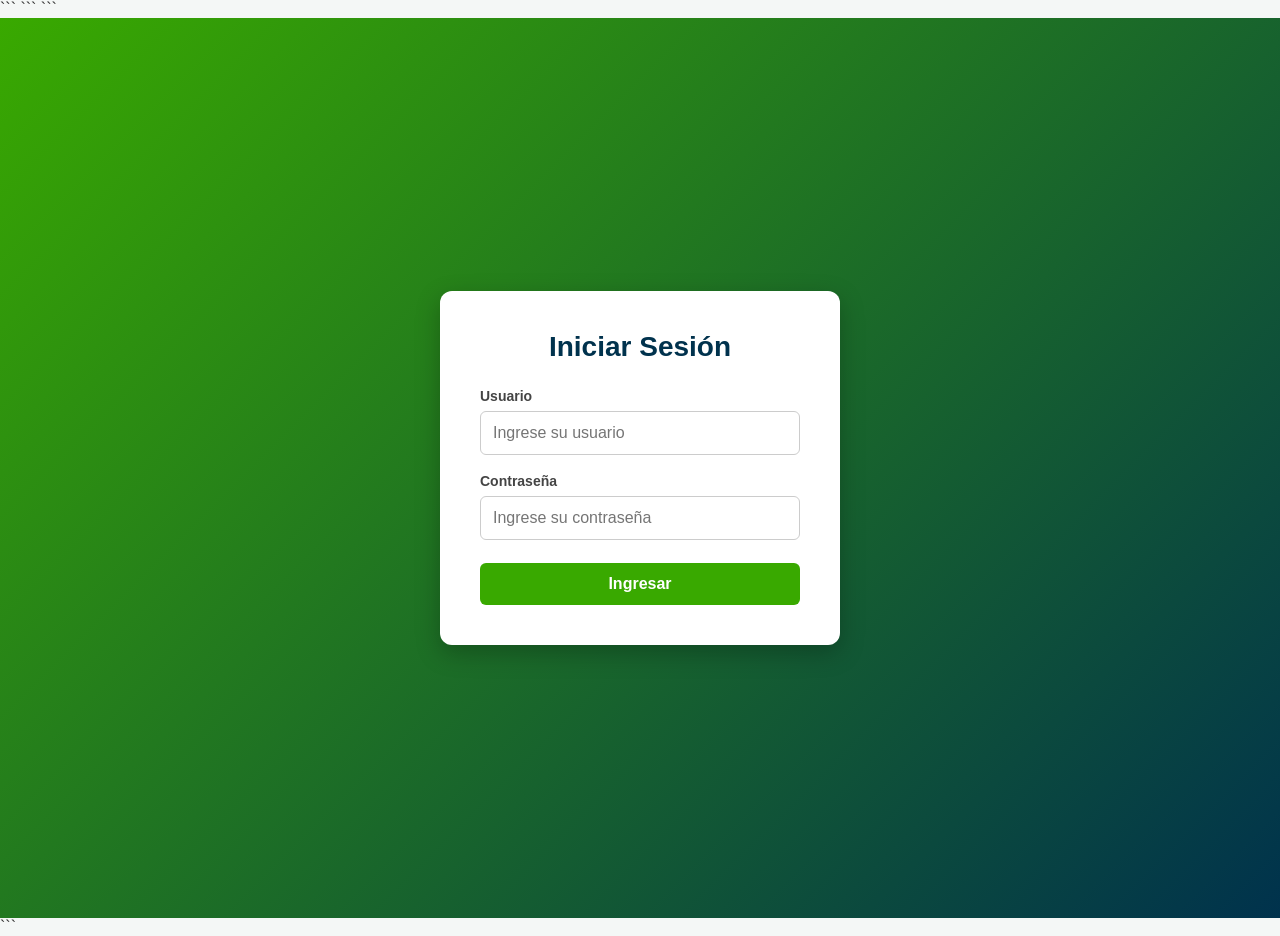
<file: index.html>
<!DOCTYPE html>

<html lang="es">

<head>
    <meta charset="UTF-8">
    <meta name="viewport" content="width=device-width, initial-scale=1.0">

```
<title>Login - SENA</title>

<link rel="stylesheet" href="./estilo.css">
```

</head>

<body>

```
<!-- ==============================
     CONTENEDOR DEL LOGIN
=============================== -->

<main class="login-container">

    <section class="login-box">

        <h1>Iniciar Sesión</h1>

        <form id="loginForm">

            <!-- USUARIO -->
            <div class="input-group">

                <label for="usuario">
                    Usuario
                </label>

                <input
                    type="text"
                    id="usuario"
                    name="usuario"
                    required
                    autocomplete="username"
                    placeholder="Ingrese su usuario">

            </div>


            <!-- CONTRASEÑA -->
            <div class="input-group">

                <label for="password">
                    Contraseña
                </label>

                <input
                    type="password"
                    id="password"
                    name="password"
                    required
                    autocomplete="current-password"
                    placeholder="Ingrese su contraseña">

            </div>


            <!-- BOTÓN -->
            <button
                type="submit"
                class="btn-login">

                Ingresar

            </button>


            <!-- MENSAJE DE ERROR -->
            <p
                id="errorMsg"
                class="error-msg"
                style="display: none;"
                role="alert">

                Usuario o contraseña incorrectos

            </p>

        </form>

    </section>

</main>


<!-- ==============================
     JAVASCRIPT
=============================== -->

<script src="./script.js"></script>
```

</body>

</html>
</file>
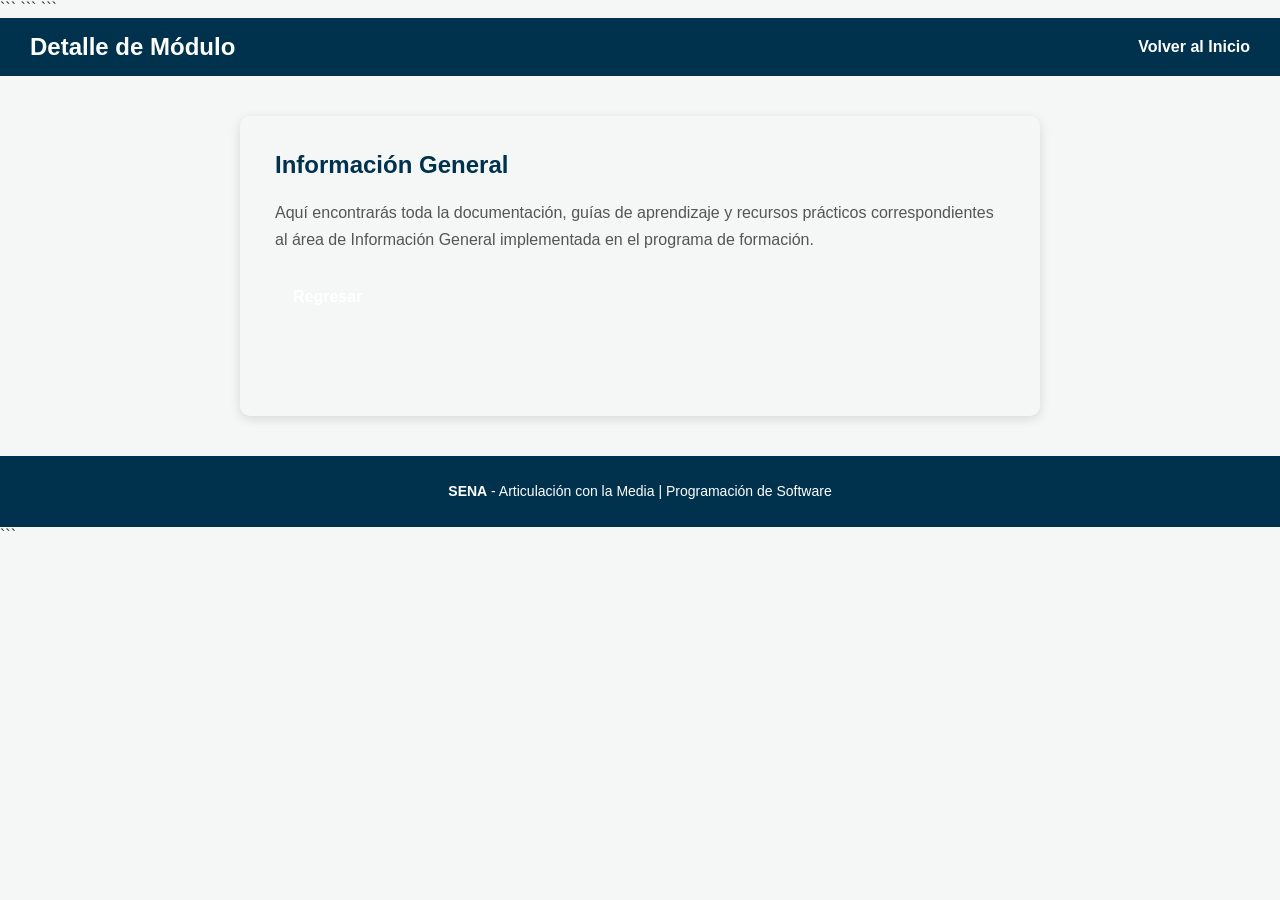
<file: detalle.html>
<!DOCTYPE html>

<html lang="es">

<head>
    <meta charset="UTF-8">
    <meta name="viewport" content="width=device-width, initial-scale=1.0">

```
<title>Detalle del Módulo</title>

<link rel="stylesheet" href="./estilo.css">
```

</head>

<body>

```
<!-- ==============================
     ENCABEZADO
=============================== -->

<header>

    <h1>Detalle de Módulo</h1>

    <nav>
        <ul class="nav-menu">

            <li>
                <a href="./principal.html">
                    Volver al Inicio
                </a>
            </li>

        </ul>
    </nav>

</header>


<!-- ==============================
     CONTENIDO DEL MÓDULO
=============================== -->

<main class="detalle-container">

    <h2 id="tituloDetalle">
        Cargando...
    </h2>

    <p id="textoDetalle">
        Información detallada sobre el módulo seleccionado...
    </p>

    <a
        href="./principal.html"
        class="btn-volver">

        Regresar

    </a>

</main>


<!-- ==============================
     PIE DE PÁGINA
=============================== -->

<footer>

    <p>
        <strong>SENA</strong> - Articulación con la Media |
        Programación de Software
    </p>

</footer>


<!-- ==============================
     JAVASCRIPT
=============================== -->

<script src="./script.js"></script>
```

</body>

</html>
</file>
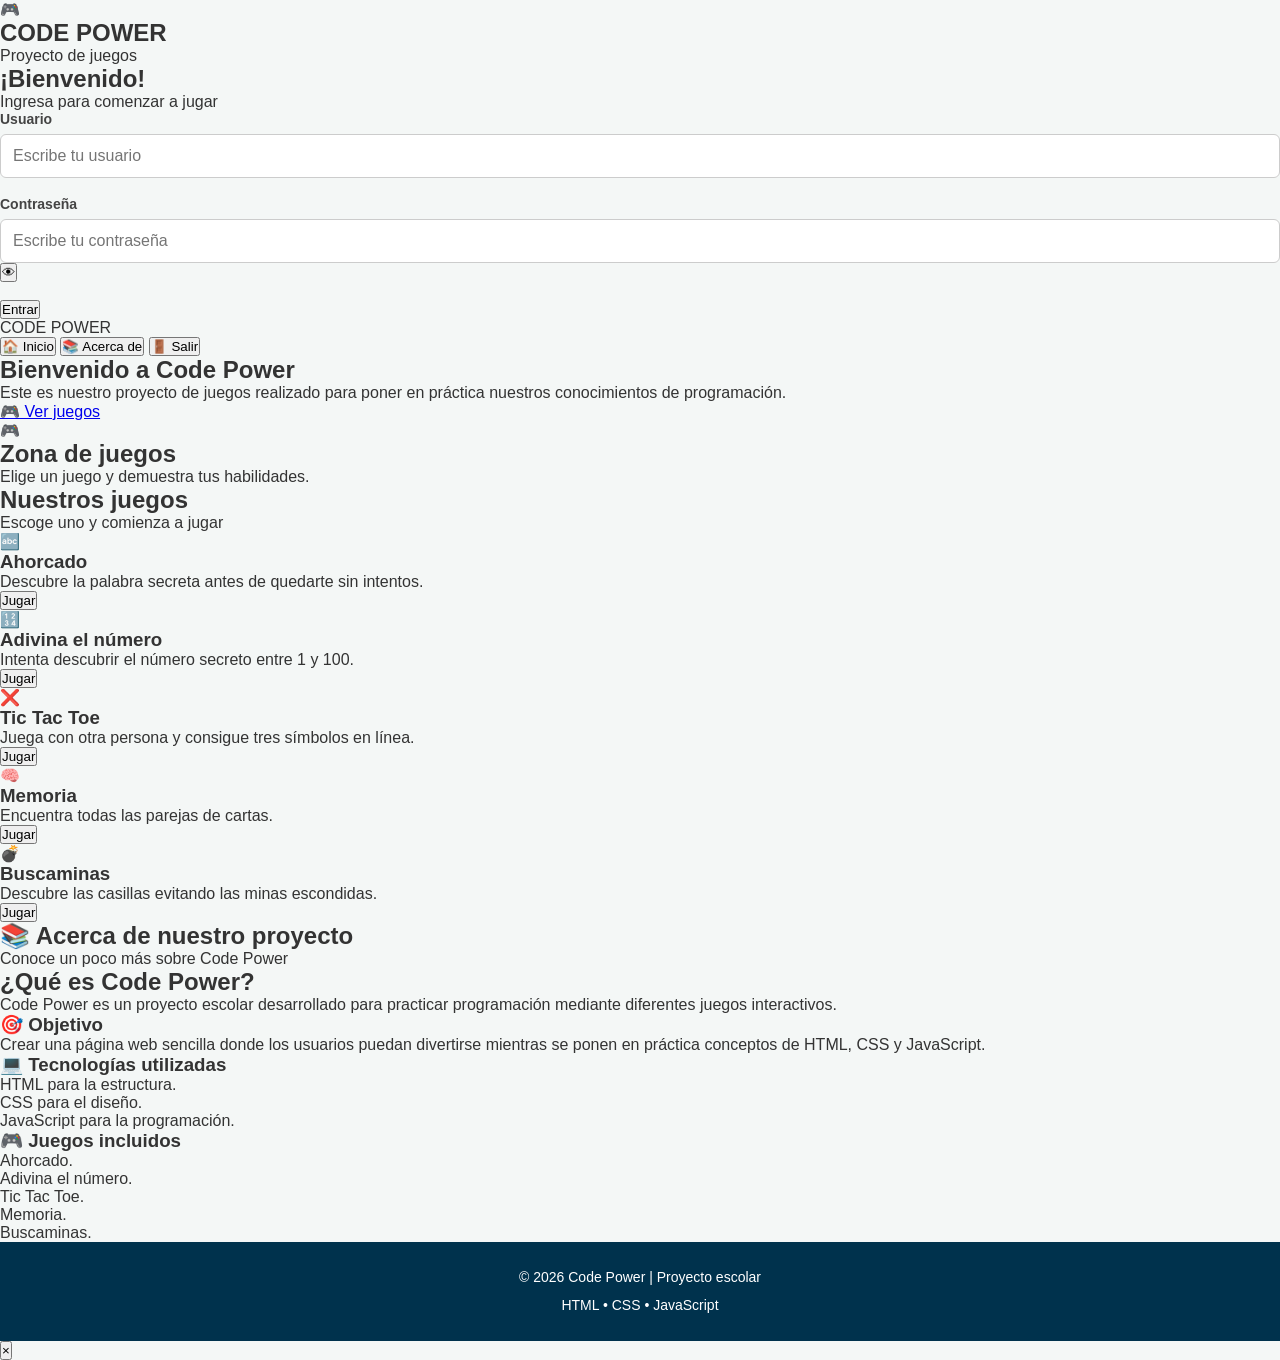
<file: INDEX (2).HTML>
<!DOCTYPE html>
<html lang="es">
<head>
    <meta charset="UTF-8">
    <meta name="viewport" content="width=device-width, initial-scale=1.0">

    <title>Code Power | Juegos</title>

    <!-- Conexión con el diseño -->
    <link rel="stylesheet" href="estilo.css">
</head>

<body>

    <!-- =====================================================
         PANTALLA DE LOGIN
    ====================================================== -->

    <section id="loginScreen" class="login-screen">

        <div class="login-background"></div>

        <div class="login-card">

            <div class="logo-login">
                <div class="logo-icon">🎮</div>

                <h1>CODE <span>POWER</span></h1>

                <p>Proyecto de juegos</p>
            </div>

            <div class="login-title">
                <h2>¡Bienvenido!</h2>
                <p>Ingresa para comenzar a jugar</p>
            </div>

            <form id="loginForm">

                <div class="input-group">
                    <label for="username">Usuario</label>

                    <div class="input-wrapper">
                        <input
                            type="text"
                            id="username"
                            placeholder="Escribe tu usuario"
                            autocomplete="off"
                        >
                    </div>
                </div>


                <div class="input-group">

                    <label for="password">Contraseña</label>

                    <div class="input-wrapper">

                        <input
                            type="password"
                            id="password"
                            placeholder="Escribe tu contraseña"
                        >

                        <button
                            type="button"
                            id="togglePassword"
                            class="toggle-password"
                        >
                            👁
                        </button>

                    </div>

                </div>


                <button
                    type="submit"
                    class="login-button"
                >
                    Entrar
                </button>

                <p
                    id="loginMessage"
                    class="login-message"
                ></p>

            </form>

        </div>

    </section>


    <!-- =====================================================
         APLICACIÓN PRINCIPAL
    ====================================================== -->

    <div id="mainApp" class="hidden">


        <!-- =================================================
             BARRA DE NAVEGACIÓN
        ================================================== -->

        <nav class="navbar">

            <div class="nav-logo">
                CODE <span>POWER</span>
            </div>


            <div class="nav-links">

                <button
                    class="nav-button active"
                    data-section="home"
                >
                    🏠 Inicio
                </button>

                <button
                    class="nav-button"
                    data-section="about"
                >
                    📚 Acerca de
                </button>

                <button
                    id="logoutButton"
                    class="logout-button"
                >
                    🚪 Salir
                </button>

            </div>

        </nav>



        <!-- =================================================
             SECCIÓN INICIO
        ================================================== -->

        <section id="homeSection">

            <main>


                <!-- HERO -->

                <div class="hero">

                    <div class="hero-text">

                        <h1>
                            Bienvenido a
                            <span>Code Power</span>
                        </h1>

                        <p>
                            Este es nuestro proyecto de juegos
                            realizado para poner en práctica nuestros
                            conocimientos de programación.
                        </p>

                        <a
                            href="#games"
                            class="hero-button"
                            onclick="scrollToGames()"
                        >
                            🎮 Ver juegos
                        </a>

                    </div>


                    <div class="hero-card">

                        <div class="big-icon">
                            🎮
                        </div>

                        <h2>
                            Zona de juegos
                        </h2>

                        <p>
                            Elige un juego y demuestra tus habilidades.
                        </p>

                    </div>

                </div>



                <!-- =================================================
                     JUEGOS
                ================================================== -->

                <div
                    id="games"
                    class="games-section"
                >

                    <div class="section-title">

                        <h2>
                            Nuestros juegos
                        </h2>

                        <p>
                            Escoge uno y comienza a jugar
                        </p>

                    </div>


                    <div class="games-grid">


                        <!-- AHORCADO -->

                        <div class="game-card">

                            <div class="game-icon">
                                🔤
                            </div>

                            <h3>
                                Ahorcado
                            </h3>

                            <p>
                                Descubre la palabra secreta
                                antes de quedarte sin intentos.
                            </p>

                            <button
                                class="game-button"
                                onclick="openGame('hangman')"
                            >
                                Jugar
                            </button>

                        </div>



                        <!-- ADIVINA EL NÚMERO -->

                        <div class="game-card">

                            <div class="game-icon">
                                🔢
                            </div>

                            <h3>
                                Adivina el número
                            </h3>

                            <p>
                                Intenta descubrir el número
                                secreto entre 1 y 100.
                            </p>

                            <button
                                class="game-button"
                                onclick="openGame('number')"
                            >
                                Jugar
                            </button>

                        </div>



                        <!-- TIC TAC TOE -->

                        <div class="game-card">

                            <div class="game-icon">
                                ❌
                            </div>

                            <h3>
                                Tic Tac Toe
                            </h3>

                            <p>
                                Juega con otra persona y consigue
                                tres símbolos en línea.
                            </p>

                            <button
                                class="game-button"
                                onclick="openGame('tic')"
                            >
                                Jugar
                            </button>

                        </div>



                        <!-- MEMORIA -->

                        <div class="game-card">

                            <div class="game-icon">
                                🧠
                            </div>

                            <h3>
                                Memoria
                            </h3>

                            <p>
                                Encuentra todas las parejas
                                de cartas.
                            </p>

                            <button
                                class="game-button"
                                onclick="openGame('memory')"
                            >
                                Jugar
                            </button>

                        </div>



                        <!-- BUSCAMINAS -->

                        <div class="game-card">

                            <div class="game-icon">
                                💣
                            </div>

                            <h3>
                                Buscaminas
                            </h3>

                            <p>
                                Descubre las casillas evitando
                                las minas escondidas.
                            </p>

                            <button
                                class="game-button"
                                onclick="openGame('mines')"
                            >
                                Jugar
                            </button>

                        </div>


                    </div>

                </div>

            </main>

        </section>



        <!-- =================================================
             SECCIÓN ACERCA DE
        ================================================== -->

        <section
            id="aboutSection"
            class="about-section hidden"
        >

            <main>

                <div class="section-title">

                    <h2>
                        📚 Acerca de nuestro proyecto
                    </h2>

                    <p>
                        Conoce un poco más sobre Code Power
                    </p>

                </div>


                <div class="about-box">

                    <h2>
                        ¿Qué es Code Power?
                    </h2>

                    <p>
                        Code Power es un proyecto escolar
                        desarrollado para practicar programación
                        mediante diferentes juegos interactivos.
                    </p>

                </div>


                <div class="about-box">

                    <h3>
                        🎯 Objetivo
                    </h3>

                    <p>
                        Crear una página web sencilla donde los
                        usuarios puedan divertirse mientras se
                        ponen en práctica conceptos de HTML,
                        CSS y JavaScript.
                    </p>

                </div>


                <div class="about-box">

                    <h3>
                        💻 Tecnologías utilizadas
                    </h3>

                    <ul>
                        <li>HTML para la estructura.</li>
                        <li>CSS para el diseño.</li>
                        <li>JavaScript para la programación.</li>
                    </ul>

                </div>


                <div class="about-box">

                    <h3>
                        🎮 Juegos incluidos
                    </h3>

                    <ul>
                        <li>Ahorcado.</li>
                        <li>Adivina el número.</li>
                        <li>Tic Tac Toe.</li>
                        <li>Memoria.</li>
                        <li>Buscaminas.</li>
                    </ul>

                </div>

            </main>

        </section>



        <!-- =================================================
             PIE DE PÁGINA
        ================================================== -->

        <footer>

            <p>
                © 2026 Code Power | Proyecto escolar
            </p>

            <p>
                HTML • CSS • JavaScript
            </p>

        </footer>

    </div>



    <!-- =====================================================
         MODAL PARA LOS JUEGOS
    ====================================================== -->

    <div
        id="gameModal"
        class="modal hidden"
    >

        <div class="modal-content">

            <button
                class="close-modal"
                onclick="closeGame()"
                aria-label="Cerrar juego"
            >
                ×
            </button>

            <div id="gameContent"></div>

        </div>

    </div>



    <!-- =====================================================
         JAVASCRIPT
    ====================================================== -->

    <script src="script.js"></script>

</body>
</html>
</file>
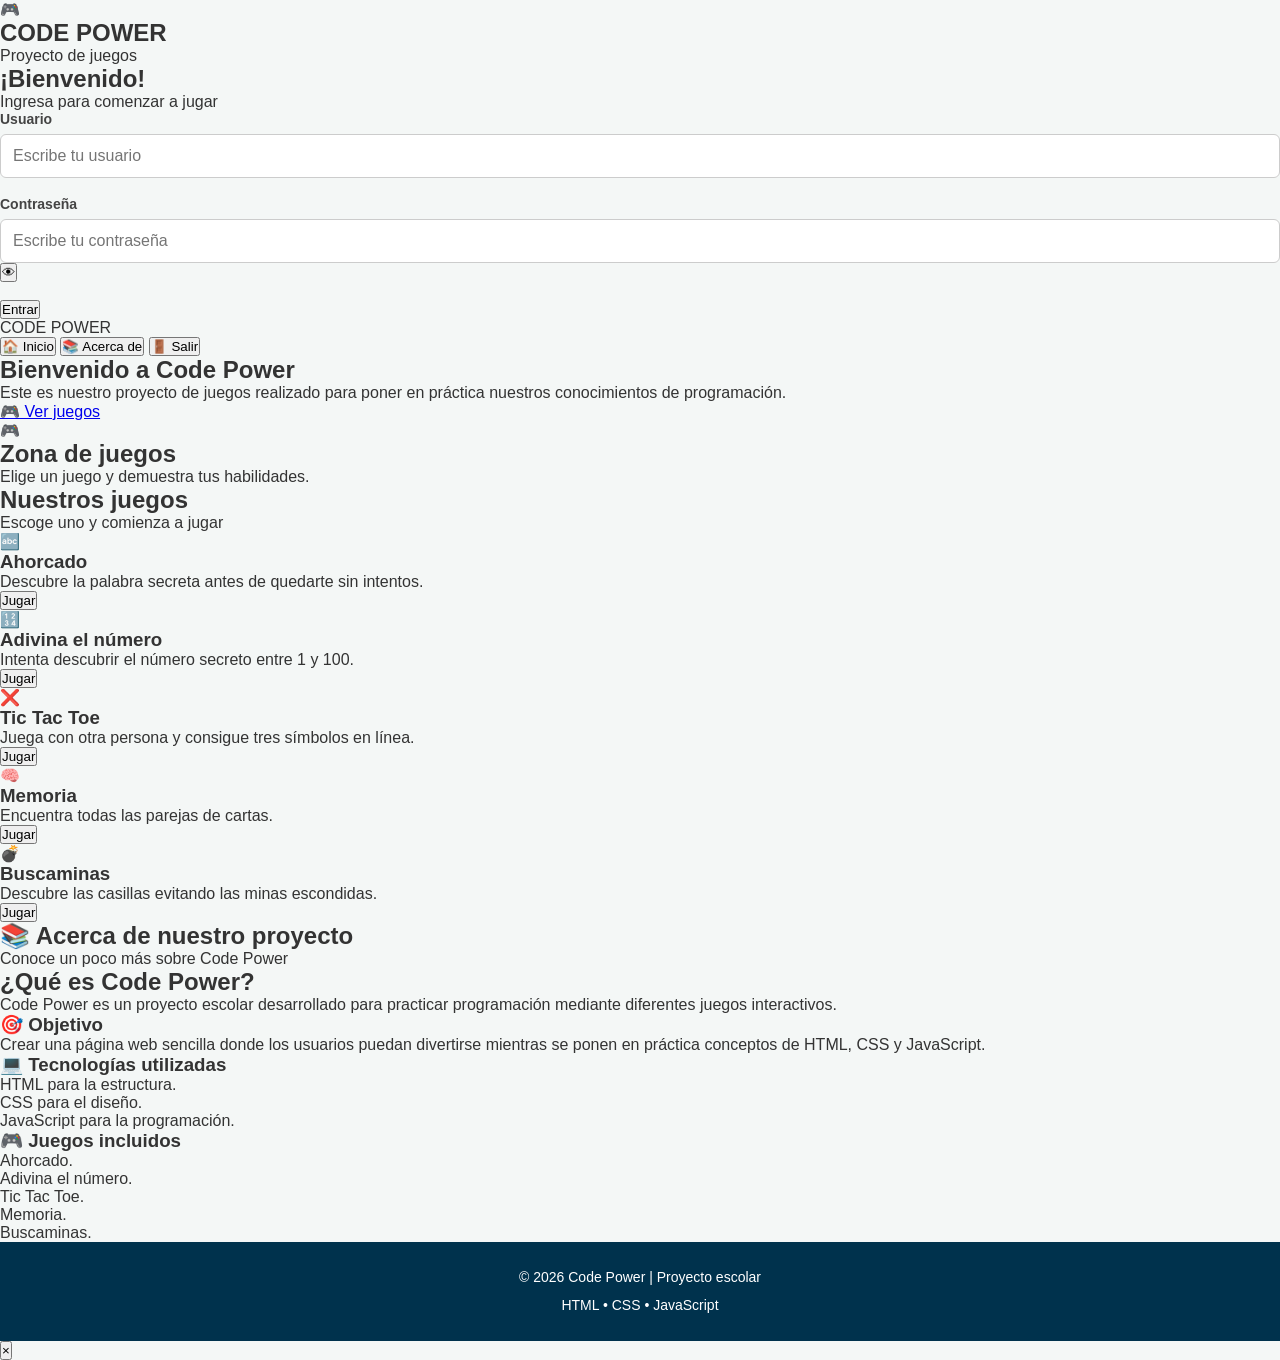
<file: INDEX .HTML>
<!DOCTYPE html>
<html lang="es">
<head>
    <meta charset="UTF-8">
    <meta name="viewport" content="width=device-width, initial-scale=1.0">

    <title>Code Power | Juegos</title>

    <!-- Conexión con el diseño -->
    <link rel="stylesheet" href="estilo.css">
</head>

<body>

    <!-- =====================================================
         PANTALLA DE LOGIN
    ====================================================== -->

    <section id="loginScreen" class="login-screen">

        <div class="login-background"></div>

        <div class="login-card">

            <div class="logo-login">
                <div class="logo-icon">🎮</div>

                <h1>CODE <span>POWER</span></h1>

                <p>Proyecto de juegos</p>
            </div>

            <div class="login-title">
                <h2>¡Bienvenido!</h2>
                <p>Ingresa para comenzar a jugar</p>
            </div>

            <form id="loginForm">

                <div class="input-group">
                    <label for="username">Usuario</label>

                    <div class="input-wrapper">
                        <input
                            type="text"
                            id="username"
                            placeholder="Escribe tu usuario"
                            autocomplete="off"
                        >
                    </div>
                </div>


                <div class="input-group">

                    <label for="password">Contraseña</label>

                    <div class="input-wrapper">

                        <input
                            type="password"
                            id="password"
                            placeholder="Escribe tu contraseña"
                        >

                        <button
                            type="button"
                            id="togglePassword"
                            class="toggle-password"
                        >
                            👁
                        </button>

                    </div>

                </div>


                <button
                    type="submit"
                    class="login-button"
                >
                    Entrar
                </button>

                <p
                    id="loginMessage"
                    class="login-message"
                ></p>

            </form>

        </div>

    </section>


    <!-- =====================================================
         APLICACIÓN PRINCIPAL
    ====================================================== -->

    <div id="mainApp" class="hidden">


        <!-- =================================================
             BARRA DE NAVEGACIÓN
        ================================================== -->

        <nav class="navbar">

            <div class="nav-logo">
                CODE <span>POWER</span>
            </div>


            <div class="nav-links">

                <button
                    class="nav-button active"
                    data-section="home"
                >
                    🏠 Inicio
                </button>

                <button
                    class="nav-button"
                    data-section="about"
                >
                    📚 Acerca de
                </button>

                <button
                    id="logoutButton"
                    class="logout-button"
                >
                    🚪 Salir
                </button>

            </div>

        </nav>



        <!-- =================================================
             SECCIÓN INICIO
        ================================================== -->

        <section id="homeSection">

            <main>


                <!-- HERO -->

                <div class="hero">

                    <div class="hero-text">

                        <h1>
                            Bienvenido a
                            <span>Code Power</span>
                        </h1>

                        <p>
                            Este es nuestro proyecto de juegos
                            realizado para poner en práctica nuestros
                            conocimientos de programación.
                        </p>

                        <a
                            href="#games"
                            class="hero-button"
                            onclick="scrollToGames()"
                        >
                            🎮 Ver juegos
                        </a>

                    </div>


                    <div class="hero-card">

                        <div class="big-icon">
                            🎮
                        </div>

                        <h2>
                            Zona de juegos
                        </h2>

                        <p>
                            Elige un juego y demuestra tus habilidades.
                        </p>

                    </div>

                </div>



                <!-- =================================================
                     JUEGOS
                ================================================== -->

                <div
                    id="games"
                    class="games-section"
                >

                    <div class="section-title">

                        <h2>
                            Nuestros juegos
                        </h2>

                        <p>
                            Escoge uno y comienza a jugar
                        </p>

                    </div>


                    <div class="games-grid">


                        <!-- AHORCADO -->

                        <div class="game-card">

                            <div class="game-icon">
                                🔤
                            </div>

                            <h3>
                                Ahorcado
                            </h3>

                            <p>
                                Descubre la palabra secreta
                                antes de quedarte sin intentos.
                            </p>

                            <button
                                class="game-button"
                                onclick="openGame('hangman')"
                            >
                                Jugar
                            </button>

                        </div>



                        <!-- ADIVINA EL NÚMERO -->

                        <div class="game-card">

                            <div class="game-icon">
                                🔢
                            </div>

                            <h3>
                                Adivina el número
                            </h3>

                            <p>
                                Intenta descubrir el número
                                secreto entre 1 y 100.
                            </p>

                            <button
                                class="game-button"
                                onclick="openGame('number')"
                            >
                                Jugar
                            </button>

                        </div>



                        <!-- TIC TAC TOE -->

                        <div class="game-card">

                            <div class="game-icon">
                                ❌
                            </div>

                            <h3>
                                Tic Tac Toe
                            </h3>

                            <p>
                                Juega con otra persona y consigue
                                tres símbolos en línea.
                            </p>

                            <button
                                class="game-button"
                                onclick="openGame('tic')"
                            >
                                Jugar
                            </button>

                        </div>



                        <!-- MEMORIA -->

                        <div class="game-card">

                            <div class="game-icon">
                                🧠
                            </div>

                            <h3>
                                Memoria
                            </h3>

                            <p>
                                Encuentra todas las parejas
                                de cartas.
                            </p>

                            <button
                                class="game-button"
                                onclick="openGame('memory')"
                            >
                                Jugar
                            </button>

                        </div>



                        <!-- BUSCAMINAS -->

                        <div class="game-card">

                            <div class="game-icon">
                                💣
                            </div>

                            <h3>
                                Buscaminas
                            </h3>

                            <p>
                                Descubre las casillas evitando
                                las minas escondidas.
                            </p>

                            <button
                                class="game-button"
                                onclick="openGame('mines')"
                            >
                                Jugar
                            </button>

                        </div>


                    </div>

                </div>

            </main>

        </section>



        <!-- =================================================
             SECCIÓN ACERCA DE
        ================================================== -->

        <section
            id="aboutSection"
            class="about-section hidden"
        >

            <main>

                <div class="section-title">

                    <h2>
                        📚 Acerca de nuestro proyecto
                    </h2>

                    <p>
                        Conoce un poco más sobre Code Power
                    </p>

                </div>


                <div class="about-box">

                    <h2>
                        ¿Qué es Code Power?
                    </h2>

                    <p>
                        Code Power es un proyecto escolar
                        desarrollado para practicar programación
                        mediante diferentes juegos interactivos.
                    </p>

                </div>


                <div class="about-box">

                    <h3>
                        🎯 Objetivo
                    </h3>

                    <p>
                        Crear una página web sencilla donde los
                        usuarios puedan divertirse mientras se
                        ponen en práctica conceptos de HTML,
                        CSS y JavaScript.
                    </p>

                </div>


                <div class="about-box">

                    <h3>
                        💻 Tecnologías utilizadas
                    </h3>

                    <ul>
                        <li>HTML para la estructura.</li>
                        <li>CSS para el diseño.</li>
                        <li>JavaScript para la programación.</li>
                    </ul>

                </div>


                <div class="about-box">

                    <h3>
                        🎮 Juegos incluidos
                    </h3>

                    <ul>
                        <li>Ahorcado.</li>
                        <li>Adivina el número.</li>
                        <li>Tic Tac Toe.</li>
                        <li>Memoria.</li>
                        <li>Buscaminas.</li>
                    </ul>

                </div>

            </main>

        </section>



        <!-- =================================================
             PIE DE PÁGINA
        ================================================== -->

        <footer>

            <p>
                © 2026 Code Power | Proyecto escolar
            </p>

            <p>
                HTML • CSS • JavaScript
            </p>

        </footer>

    </div>



    <!-- =====================================================
         MODAL PARA LOS JUEGOS
    ====================================================== -->

    <div
        id="gameModal"
        class="modal hidden"
    >

        <div class="modal-content">

            <button
                class="close-modal"
                onclick="closeGame()"
                aria-label="Cerrar juego"
            >
                ×
            </button>

            <div id="gameContent"></div>

        </div>

    </div>



    <!-- =====================================================
         JAVASCRIPT
    ====================================================== -->

    <script src="script.js"></script>

</body>
</html>
</file>
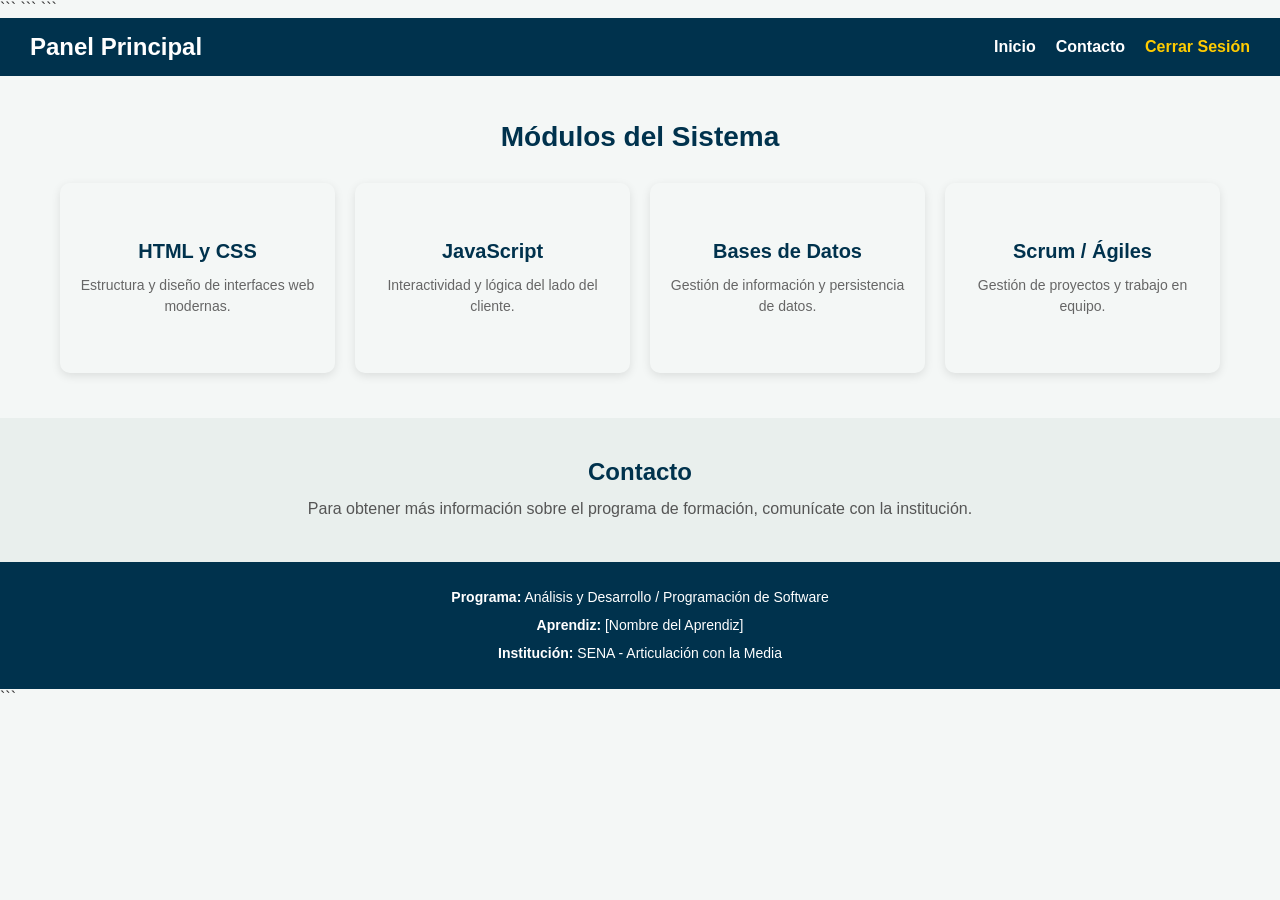
<file: principal.html>
<!DOCTYPE html>

<html lang="es">

<head>
    <meta charset="UTF-8">
    <meta name="viewport" content="width=device-width, initial-scale=1.0">

```
<title>Página Principal - Programación de Software</title>

<link rel="stylesheet" href="./estilo.css">
```

</head>

<body>

```
<!-- ==============================
     MENÚ SUPERIOR
=============================== -->

<header>

    <h1>Panel Principal</h1>

    <nav>
        <ul class="nav-menu">

            <li>
                <a href="./principal.html">Inicio</a>
            </li>

            <li>
                <a href="#contacto">Contacto</a>
            </li>

            <li>
                <a href="./index.html" class="cerrar-sesion">
                    Cerrar Sesión
                </a>
            </li>

        </ul>
    </nav>

</header>


<!-- ==============================
     CONTENIDO PRINCIPAL
=============================== -->

<main class="main-content">

    <h2>Módulos del Sistema</h2>

    <div class="grid-tarjetas">

        <!-- TARJETA HTML Y CSS -->
        <div class="tarjeta"
             onclick="cargarDetalle('HTML y CSS')"
             role="button"
             tabindex="0">

            <h3>HTML y CSS</h3>

            <p>
                Estructura y diseño de interfaces web modernas.
            </p>

        </div>


        <!-- TARJETA JAVASCRIPT -->
        <div class="tarjeta"
             onclick="cargarDetalle('JavaScript')"
             role="button"
             tabindex="0">

            <h3>JavaScript</h3>

            <p>
                Interactividad y lógica del lado del cliente.
            </p>

        </div>


        <!-- TARJETA BASES DE DATOS -->
        <div class="tarjeta"
             onclick="cargarDetalle('Bases de Datos')"
             role="button"
             tabindex="0">

            <h3>Bases de Datos</h3>

            <p>
                Gestión de información y persistencia de datos.
            </p>

        </div>


        <!-- TARJETA SCRUM -->
        <div class="tarjeta"
             onclick="cargarDetalle('Metodologías Ágiles')"
             role="button"
             tabindex="0">

            <h3>Scrum / Ágiles</h3>

            <p>
                Gestión de proyectos y trabajo en equipo.
            </p>

        </div>

    </div>

</main>


<!-- ==============================
     CONTACTO
=============================== -->

<section id="contacto" class="contacto">

    <h2>Contacto</h2>

    <p>
        Para obtener más información sobre el programa de formación,
        comunícate con la institución.
    </p>

</section>


<!-- ==============================
     PIE DE PÁGINA
=============================== -->

<footer>

    <p>
        <strong>Programa:</strong>
        Análisis y Desarrollo / Programación de Software
    </p>

    <p>
        <strong>Aprendiz:</strong>
        [Nombre del Aprendiz]
    </p>

    <p>
        <strong>Institución:</strong>
        SENA - Articulación con la Media
    </p>

</footer>


<!-- ==============================
     JAVASCRIPT
=============================== -->

<script src="./script.js"></script>
```

</body>

</html>
</file>
<file: estilo.css>
/* ==========================================
CONFIGURACIÓN GENERAL
========================================== */

* {
  margin: 0;
  padding: 0;
  box-sizing: border-box;
  }

html {
scroll-behavior: smooth;
}

body {
font-family: "Segoe UI", Tahoma, Geneva, Verdana, sans-serif;
background-color: #f4f7f6;
color: #333;
min-height: 100vh;
}

/* ==========================================
LOGIN - index.html
========================================== */

.login-container {
min-height: 100vh;
display: flex;
justify-content: center;
align-items: center;
padding: 20px;
background: linear-gradient(
135deg,
#39A900 0%,
#00324D 100%
);
}

.login-box {
width: 100%;
max-width: 400px;
padding: 40px;
background-color: #ffffff;
border-radius: 12px;
box-shadow: 0 8px 25px rgba(0, 0, 0, 0.25);
text-align: center;
}

.login-box h1 {
margin-bottom: 25px;
color: #00324D;
font-size: 28px;
}

/* ==========================================
CAMPOS DEL LOGIN
========================================== */

.input-group {
margin-bottom: 18px;
text-align: left;
}

.input-group label {
display: block;
margin-bottom: 7px;
color: #444;
font-size: 14px;
font-weight: 600;
}

.input-group input {
width: 100%;
padding: 12px;
border: 1px solid #ccc;
border-radius: 6px;
background-color: #fff;
color: #333;
font-size: 16px;
outline: none;
transition: border-color 0.3s, box-shadow 0.3s;
}

.input-group input:focus {
border-color: #39A900;
box-shadow: 0 0 0 3px rgba(57, 169, 0, 0.15);
}

/* ==========================================
BOTÓN DE LOGIN
========================================== */

.btn-login {
width: 100%;
padding: 12px;
margin-top: 5px;
border: none;
border-radius: 6px;
background-color: #39A900;
color: #ffffff;
font-size: 16px;
font-weight: 600;
cursor: pointer;
transition: background-color 0.3s, transform 0.2s;
}

.btn-login:hover {
background-color: #2e8600;
}

.btn-login:active {
transform: scale(0.98);
}

/* ==========================================
MENSAJE DE ERROR
========================================== */

.error-msg {
display: none;
margin-top: 12px;
padding: 10px;
border-radius: 5px;
background-color: #ffe5e5;
color: #c00000;
font-size: 14px;
}

/* ==========================================
ENCABEZADO - principal.html
========================================== */

header {
width: 100%;
padding: 15px 30px;
display: flex;
justify-content: space-between;
align-items: center;
background-color: #00324D;
color: #ffffff;
}

header h1 {
font-size: 24px;
}

/* ==========================================
MENÚ DE NAVEGACIÓN
========================================== */

.nav-menu {
display: flex;
align-items: center;
gap: 20px;
list-style: none;
}

.nav-menu li a {
color: #ffffff;
text-decoration: none;
font-weight: 600;
transition: color 0.3s;
}

.nav-menu li a:hover {
color: #39A900;
}

.nav-menu .cerrar-sesion {
color: #ffcc00;
}

.nav-menu .cerrar-sesion:hover {
color: #ffffff;
}

/* ==========================================
CONTENIDO PRINCIPAL
========================================== */

.main-content {
width: 100%;
max-width: 1200px;
margin: 0 auto;
padding: 45px 20px;
}

.main-content h2 {
margin-bottom: 30px;
text-align: center;
color: #00324D;
font-size: 28px;
}

/* ==========================================
TARJETAS
========================================== */

.grid-tarjetas {
display: grid;
grid-template-columns: repeat(4, 1fr);
gap: 20px;
}

.tarjeta {
min-height: 190px;
padding: 30px 20px;
display: flex;
flex-direction: column;
justify-content: center;
align-items: center;

```
background-color: #ffffff;
border-radius: 10px;

box-shadow: 0 3px 10px rgba(0, 0, 0, 0.10);

cursor: pointer;
text-align: center;

transition:
    transform 0.3s ease,
    box-shadow 0.3s ease;
```

}

.tarjeta:hover {
transform: translateY(-6px);
box-shadow: 0 8px 20px rgba(0, 0, 0, 0.18);
}

.tarjeta:focus {
outline: 3px solid rgba(57, 169, 0, 0.4);
}

.tarjeta h3 {
margin-bottom: 12px;
color: #00324D;
font-size: 20px;
}

.tarjeta p {
color: #666;
font-size: 14px;
line-height: 1.5;
}

/* ==========================================
SECCIÓN CONTACTO
========================================== */

.contacto {
width: 100%;
padding: 40px 20px;
background-color: #e9efed;
text-align: center;
}

.contacto h2 {
margin-bottom: 10px;
color: #00324D;
}

.contacto p {
color: #555;
line-height: 1.6;
}

/* ==========================================
FOOTER
========================================== */

footer {
width: 100%;
padding: 20px;
background-color: #00324D;
color: #ffffff;
text-align: center;
font-size: 14px;
line-height: 1.8;
}

footer p {
margin: 3px 0;
}

/* ==========================================
PÁGINA DE DETALLE - detalle.html
========================================== */

.detalle-container {
width: 100%;
max-width: 800px;
min-height: 300px;
margin: 40px auto;
padding: 35px;

```
background-color: #ffffff;
border-radius: 10px;

box-shadow: 0 3px 12px rgba(0, 0, 0, 0.12);
```

}

.detalle-container h2 {
margin-bottom: 20px;
color: #00324D;
}

.detalle-container p {
color: #555;
font-size: 16px;
line-height: 1.7;
}

/* ==========================================
BOTÓN VOLVER
========================================== */

.btn-volver {
display: inline-block;
margin-top: 25px;
padding: 10px 18px;

```
background-color: #00324D;
color: #ffffff;

border-radius: 6px;
text-decoration: none;
font-weight: 600;

transition: background-color 0.3s;
```

}

.btn-volver:hover {
background-color: #39A900;
}

/* ==========================================
RESPONSIVE - TABLETS
========================================== */

@media (max-width: 900px) {

```
.grid-tarjetas {
    grid-template-columns: repeat(2, 1fr);
}

header {
    padding: 15px 20px;
}
```

}

/* ==========================================
RESPONSIVE - CELULARES
========================================== */

@media (max-width: 600px) {

```
header {
    flex-direction: column;
    gap: 15px;
    text-align: center;
}

header h1 {
    font-size: 21px;
}

.nav-menu {
    flex-direction: column;
    gap: 10px;
}

.grid-tarjetas {
    grid-template-columns: 1fr;
}

.main-content {
    padding: 30px 15px;
}

.main-content h2 {
    font-size: 24px;
}

.login-box {
    padding: 30px 20px;
}

.detalle-container {
    margin: 20px 15px;
    padding: 25px 20px;
}
```

}
</file>
